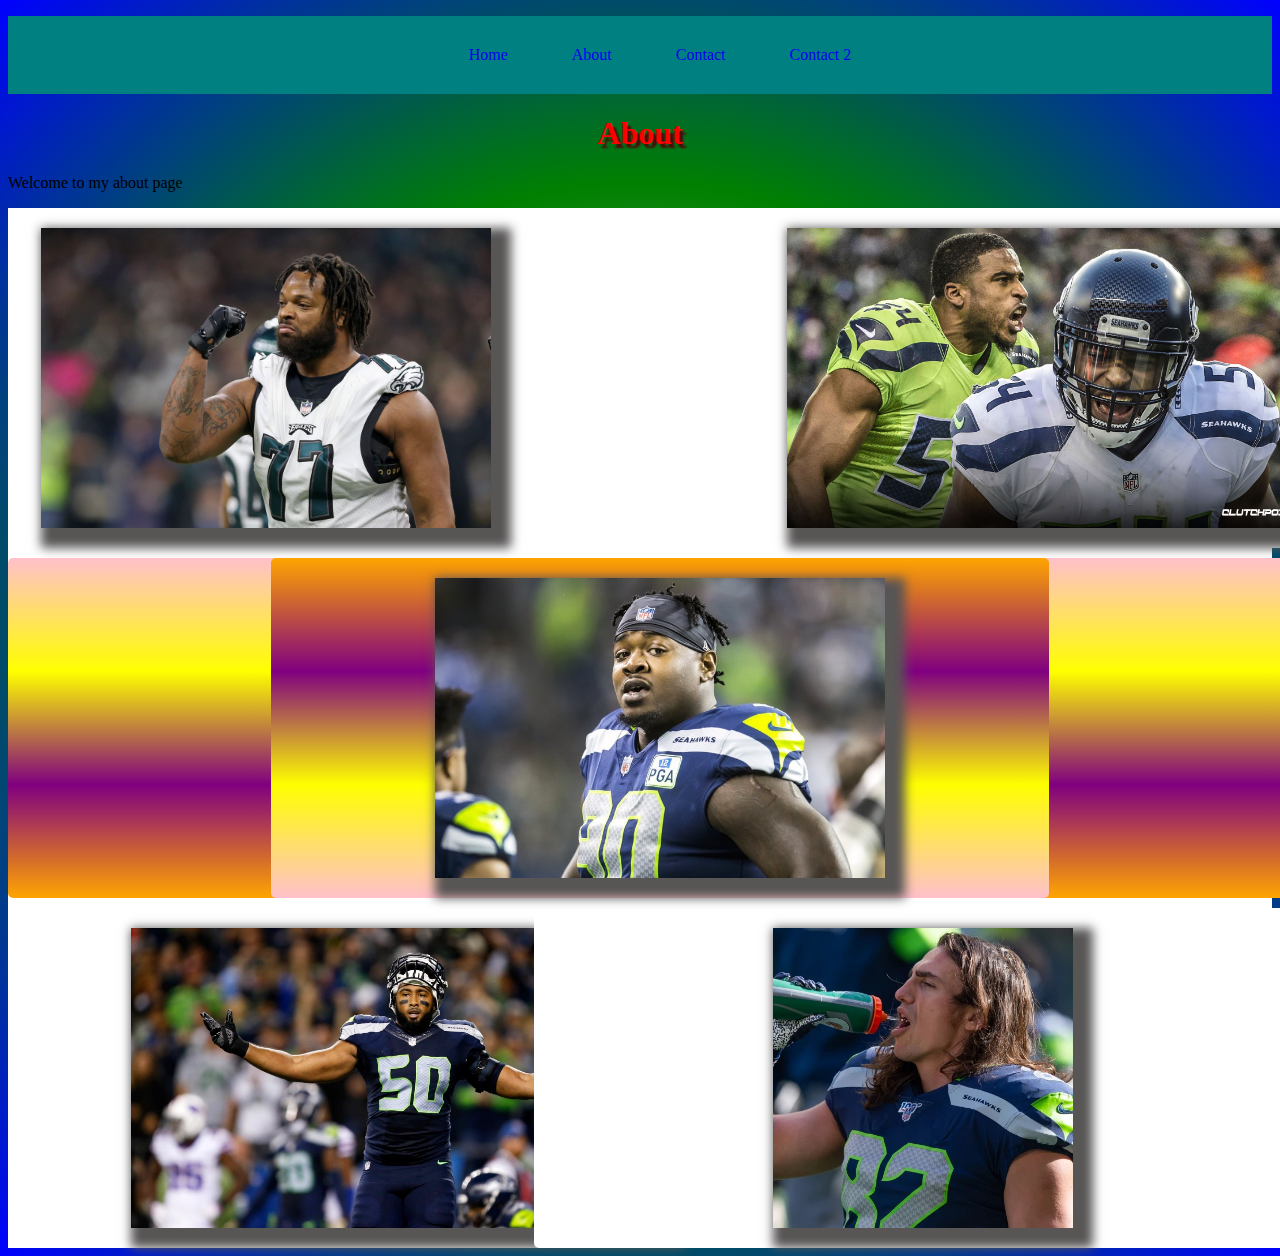
<file: about.html>
<!DOCTYPE html>
<html lang="en">
<head>
    <meta charset="UTF-8">
    <meta name="viewport" content="width=device-width, initial-scale=1.0">
    <title>My About Page</title>
    <link rel="stylesheet" href="style.css">
</head>
<body>

    <header>
        <nav>
            <ul>
                <a href="index.html"><li>Home</li></a>
                <a href="about.html"><li>About</li></a>
                <a href="contact.html"><li>Contact</li></a>
                <a href="contact2.html"><li>Contact 2</li></a>
            </ul>
        </nav>
    </header>
    <h1>About</h1>
    <p>Welcome to my about page</p>

<div class="wrapper">
    <div class="Box a"> <img src="Michael-Bennett.jpg" alt="Michael" height="300px"> </div>
    <div class="Box b"> <img src="bobby.jpg" alt="Bobby" height="300px"> </div>
    <div class="Box c"> </div>
    <div class="Box d"> <img src="kj.jpg" alt="KJ" height="300px"></div>
    <div class="Box e"> <img src="luke1.jpg" alt="Luke" height="300px"></div>
    <div class="Box f"> <img src="jarran.jpg" alt="Quinton" height="300px"></div>
  </div>
  
  
</body>
</html>
</file>
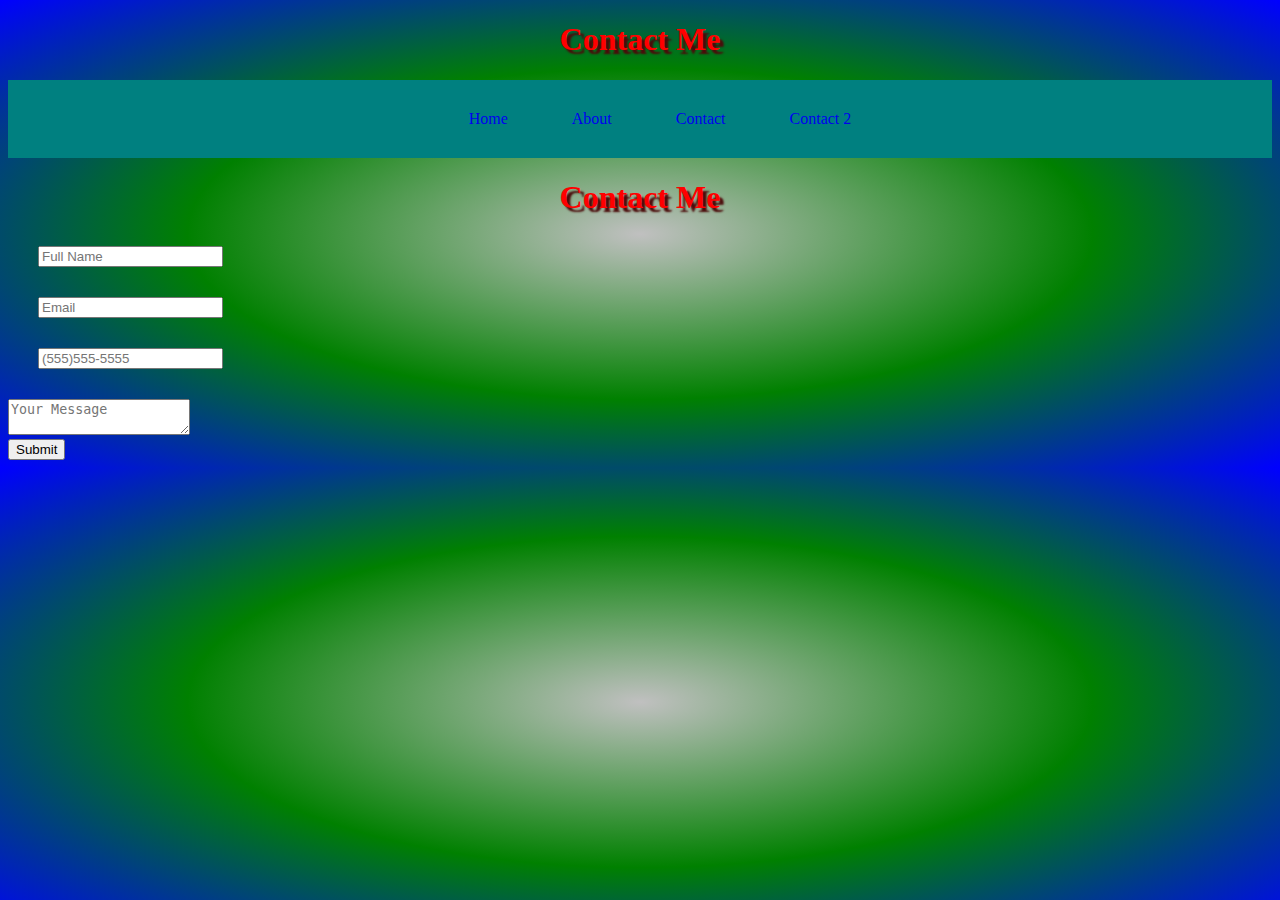
<file: contact.html>
<!DOCTYPE html>
<html lang="en">
<head>
    <meta charset="UTF-8">
    <meta name="viewport" content="width=device-width, initial-scale=1.0">
    <title>Contact Page</title>
    <link rel="stylesheet" href="style.css">
</head>
<body>
    <h1>Contact Me</h1>
    <header>
        <nav>
            <ul>
                <a href="index.html"><li>Home</li></a>
                <a href="about.html"><li>About</li></a>
                <a href="contact.html"><li>Contact</li></a>
                <a href="contact2.html"><li>Contact 2</li></a>
            </ul>
        </nav>
    </header>
    <h1>Contact Me</h1>

    <form>
    <input type="text" name="name" placeholder="Full Name" required>
    <input type="email" name="email" placeholder="Email" required>
    <input type="tel" name="phone_num" placeholder="(555)555-5555" pattern="[\(]\d{3}[\)]\d{3}[\-]\d{4}" required>
    <textarea name="message" placeholder="Your Message"></textarea><br>
    <button type="submit">Submit</button>
    </form>
</body>
</html>
</file>
<file: style.css>
h1 {
    color: red;
    text-align: center;
    text-shadow: 4px 4px 2px rgb(75, 10, 10);
}

.title {
    color: rgb(167, 123, 41);
}

#italic {
    color: green;
}

nav {
    background-color: teal;
    text-align: center;
}

a {
    text-decoration-line: none;
}

nav ul {
    list-style: none;
}

nav li {
    display: inline-block;
    padding: 30px;
}

.container {
    border: 10px dashed rgb(34, 136, 204);
    margin: 75px 15px 35px 0px;
    padding: 30px 0px 10px 35px;
}

.box {
    height: 300px;
    width: 300px;
    background: yellow;
    margin: 10px;
    box-shadow: 10px 10px 10px 10px rgb(88, 85, 85) inset;
}

@keyframes fade-me {
    0% {
        opacity: 1;
    }
    100% {
        opacity: 0;
    }
}

#box1 {
    animation-name: fade-me;
    animation-duration: 4s;
    animation-iteration-count: infinite;
    -moz-animation-timing-function: linear;
}

@keyframes rotation {
    0% {transform: rotate(90deg);}
    50% {transform: rotate(180deg);}
    100% {transform: rotate(360deg);}
}

#box2 {
    animation-name: rotation;
    animation-duration: 2s;
    animation-iteration-count: 4s;
    animation-timing-function: ease-in-out;
    border-radius: 10%;
    background-image: radial-gradient(circle, purple, orange, yellow, pink, purple);
}

@keyframes get-bigger {
    0% {transform: scale(1);}
    50% {transform: scale(2);}
    100% {transform: scale(0.5);}
}

#box3 {
    animation: get-bigger infinite 8s ease-in;
    border-radius: 50%;
    background: orange;
}

@keyframes change-colors {
    0% {background-color: red;}
    25% {background-color: rgb(55, 0, 255);}
    50% {background-color: rgb(46, 121, 77);}
    75% {background-color: rgb(207, 145, 10);}
    100% {background-color: rgb(43, 38, 39);}
}

#box4 {
    animation: change-colors 3s 2s forwards; 
}

@keyframes move-box {
    0% {left: 0px; top 0px;}
    25% {left: 100px; top 0px;}
    50% {left: 100px; top 200px;}
    75% {left: 0px; top 200px;}
    100% {left: 0px; top 0px;}
}

#box5 {
    position: relative;
    background: red;
    animation: move-box 5s 3s;
}

#box6 {
    top: 100px;
    left: 200px;
    position: relative;
}

html {
    background-image: radial-gradient(silver, green, blue);
}

.circle-img {
    border-radius: 50%;
}

img {
    box-shadow: 10px 10px 10px 10px rgb(88, 85, 85);
}

.flex {
    margin: 30px;
    border: 3px solid black;
    display: flex;
    flex-wrap: wrap;
    justify-content: space-around;
    flex-direction: row-reverse;
}

form input {
    display: block;
    margin: 30px;
}

.nav-wrapper {
    background-color: rgb(211, 138, 29);
}

.contact-box {
    display: flex;
    justify-content: center;
}

.row {
    margin: 30px;
}

.input-field {
    margin: 20px;
}

.wrapper {
    display: grid;
grid-gap: 10px;
    grid-template-columns: repeat(5, [col] 20% ) ;
    grid-template-rows: repeat(3, [row] auto  );
    background-color: white;
    color: #444;
}

.Box {
    background-color: white;
    color: #fff;
    border-radius: 5px;
    padding: 20px;
    font-size: 150%;
    z-index:10;

}

.a {
    grid-column: col / span  2;
    grid-row: row ;
    display: flex;
    justify-content: center;
}
.b {
    grid-column: col 4 / span  2 ;
    grid-row: row ;
    display: flex;
    justify-content: center;
}
.c {
    grid-column: col / span 5 ;
    grid-row: row 2 ;
    display: flex;
    justify-content: center;
    background-image: linear-gradient(pink, yellow, purple, orange);
}
.d {
    grid-column: col / span  3 ;
    grid-row: row 3 ;
    display: flex;
    justify-content: center;
}

.e {
    grid-column: col 3 / span  3;
    grid-row: row 3;
    display: flex;
    justify-content: center;
}

.f {
    grid-column: col 2 / span 3;
    grid-row: row 2  ;
    background-color: rgba(49,121,207, 0.5);
    z-index: 20;
    display: flex;
    justify-content: center;
    background-image: linear-gradient(orange, purple, yellow, pink);
}
</file>
